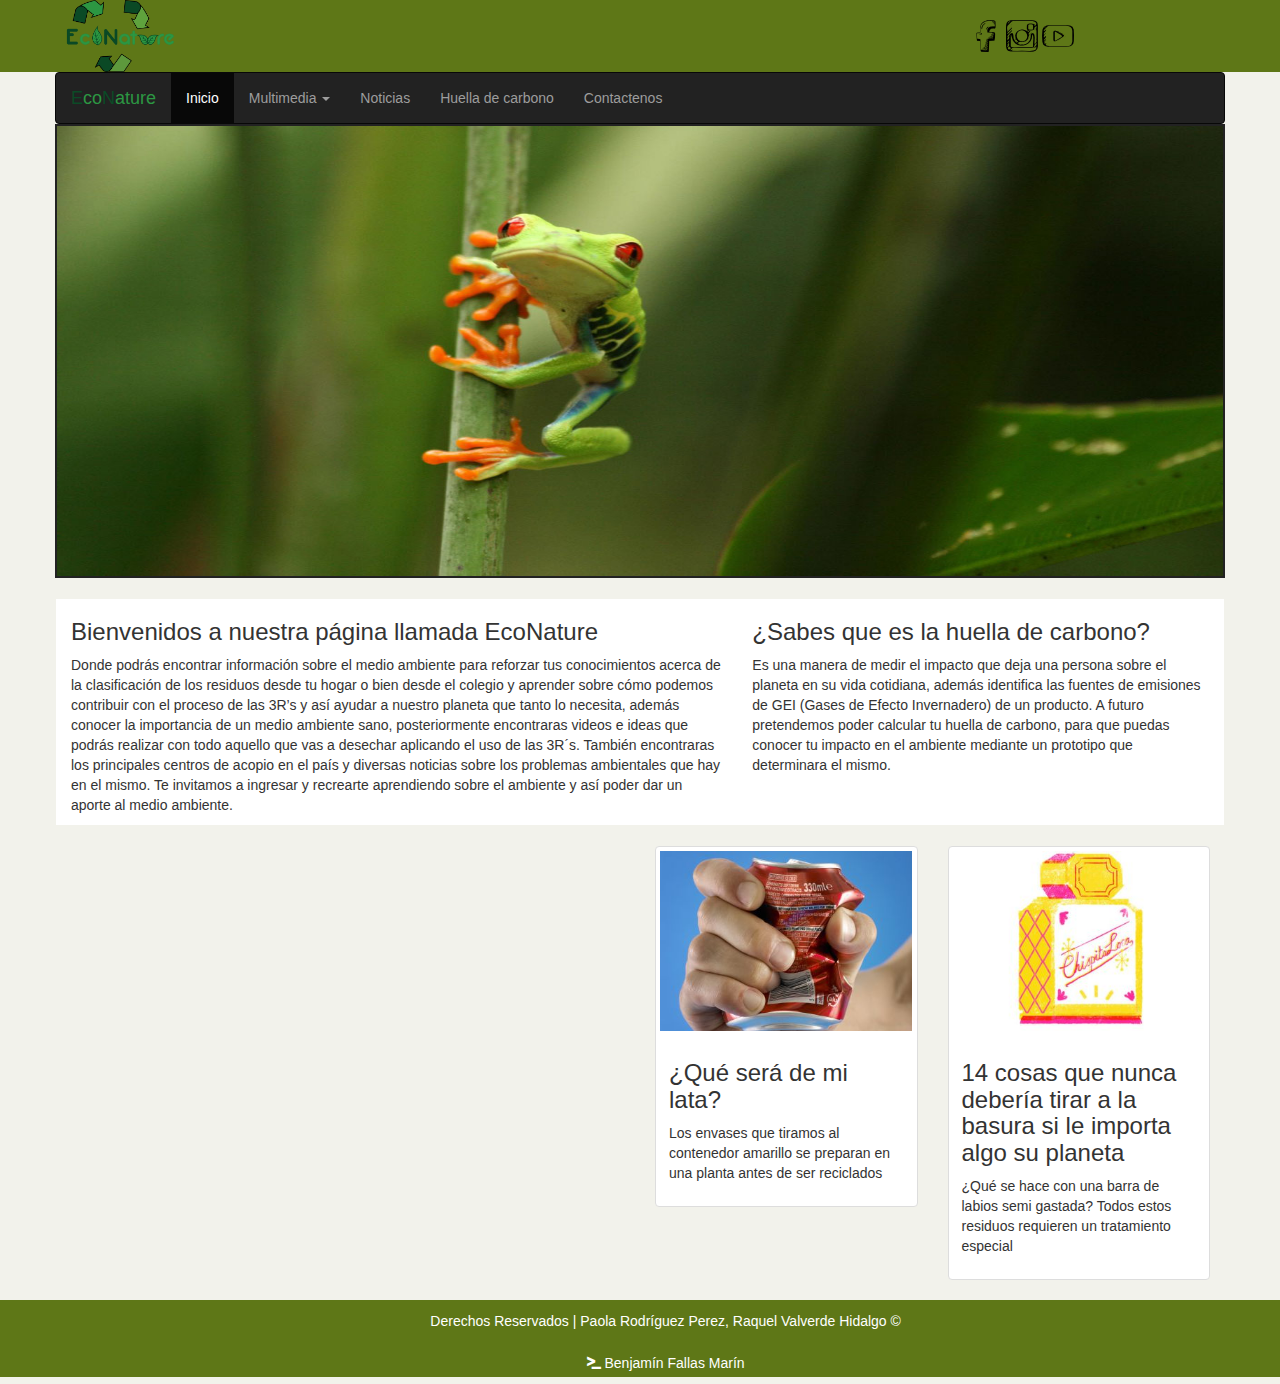
<file: index.html>
<!DOCTYPE html>
<html lang="en">
	<head>
		<meta name="viewport" content="width=device-width, initial-scale=1">
		<meta charset="utf-8"> 
		<link rel="stylesheet" type="text/css" href="css/bootstrap.min.css">
		<link rel="stylesheet" type="text/css" href="css/global.css">
		<title>EcoNature</title>
	</head>
	<body>
		
		<header class="principal">
			<div class="container-fluid">
				<img src="images/logo.png" class="responsive logo">
				<img class="redes" src="images/facebook.png">
				<img src="images/instagram.png">
				<img src="images/youtube.png">
			</div>
		</header>
		
		<!-- Inicio de barra de navegacion -->
		<div class="container barra">
			<header>
				<nav class="navbar navbar-inverse " role="navigation" >
					<div class="container-fluid">
						<div class="navbar-header">
							<button type="button" class="navbar-toggle collapsed" data-toggle="collapse" data-target="#navbar-1">
								<span class="sr-only">Menu</span>
								<span class="icon-bar"></span>
								<span class="icon-bar"></span>
								<span class="icon-bar"></span>
							</button>
							<a class="navbar-brand" href="#">
								<span class="l-1">E</span><span class="l-2">co</span><span class="l-1">N</span><span class="l-2">ature</span>
							</a>
						</div>
						<div class="collapse navbar-collapse" id="navbar-1">
							<ul class="nav navbar-nav">
								<li class="active"> <a href="#">Inicio</a> </li>
								<li class="dropdown">
									<a href="#" class="dropdow-toggle" data-toggle="dropdown">
										Multimedia <span class="caret"></span>
									</a>
									<ul class="dropdown-menu">
										<li><a href="Pages/EcoIdeas/ecoideas.html">EcoIdeas</a></li>
										<li><a href="Pages/EcoAprende/ecoaprende.html">EcoAprende</a></li>
										<li><a href="Pages/NatureAcopi/natureacopi.html">NatureAcopi</a></li>
									</ul>
								</li>
								
								<li><a href="Pages/Investigaciones/Investigaciones.html">Noticias</a></li>
								<li><a href="Pages/HuellaCarbono/HuellaCarbono.html">Huella de carbono</a></li>
								<li><a href="Pages/contact/contact.html">Contactenos</a></li>
							</ul>
							
						</div> 
					</div>
				</nav>
			</header>
		</div>
		<!--Fin de barra de navegacion -->
		<!-- Inicio de Galeria -->
		<div class="container galeria">
			<img src="images/06.jpg" class="responsive">
		</div>
		<!-- Fin de Galeria -->

		
		<!--******************************************************************************** -->
		<div class="container sec-1 sec">
			<div class="row">
				<div class="col-xs-12 col-sm-7 col-md-7 col-lg-7 ">
					<h3>Bienvenidos a nuestra página llamada EcoNature</h3>
					<p>
						Donde podrás encontrar información sobre el medio ambiente para reforzar tus
						conocimientos acerca de la clasificación de los residuos desde tu hogar o bien
						desde el colegio y aprender sobre cómo podemos contribuir con el proceso de las
						3R’s y así ayudar a nuestro planeta que tanto lo necesita, además conocer la
						importancia de un medio ambiente sano, posteriormente encontraras videos e
						ideas que podrás realizar con todo aquello que vas a desechar aplicando el uso de
						las 3R´s.
						También encontraras los principales centros de acopio en el país y diversas
						noticias sobre los problemas ambientales que hay en el mismo.
						Te invitamos a ingresar y recrearte aprendiendo sobre el ambiente y así poder dar
						un aporte al medio ambiente.
					</p>
				</div>
				<div class="col-xs-12 col-sm-5 col-md-5 col-lg-5 ">
					<h3>¿Sabes que es la huella de carbono?</h3>
					<p>
						Es una manera de medir el impacto que deja una persona sobre el planeta en su
						vida cotidiana, además identifica las fuentes de emisiones de GEI (Gases de
						Efecto Invernadero) de un producto.
						A futuro pretendemos poder calcular tu huella de carbono, para que puedas
						conocer tu impacto en el ambiente mediante un prototipo que determinara el
						mismo.
					</p>
				</div>
			</div>
		</div>
		
		<div class="container ">
			<div class="row">
				<div class="col-lg-6 col-md-6 col-sm-6 col-xs-12">
					<div class="embed-responsive embed-responsive-16by9">
    					<iframe class="embed-responsive-item" src="https://www.youtube.com/embed/5uBSQOn1Sx8"></iframe>
					</div>
				</div>
				<div class="col-lg-3 col-md-3 col-sm-6 col-xs-12">
					<div class="thumbnail">
						<img src="images/noti_lata.jpg">
						<div class="caption">
							<h3>¿Qué será de mi lata?</h3>
							<p>
								Los envases que tiramos al contenedor amarillo se preparan en una planta antes de ser reciclados
							</p>
						</div>
					</div>	
				</div>
				<div class="col-lg-3 col-md-3 col-sm-12 col-xs-12">
					<div class="thumbnail">
						<img src="images/noti_frasco.jpg">
						<div class="caption">
							<h3>14 cosas que nunca debería tirar a la basura si le importa algo su planeta</h3>
							<p>
								¿Qué se hace con una barra de labios semi gastada? Todos estos residuos requieren un tratamiento especial
							</p>
						</div>
					</div>
				</div>
			</div>
		</div>
		<footer class="principal">
			<div class="container-fluid">
				Derechos Reservados | Paola Rodríguez Perez, Raquel Valverde Hidalgo &copy
				<br>
				<span class="glyphicon glyphicon-console"></span> Benjamín Fallas Marín
			</div>
		</footer>





		<script src="js/jquery.js"></script>
		<script src="js/bootstrap.min.js"></script>
	</body>
</html>
</file>
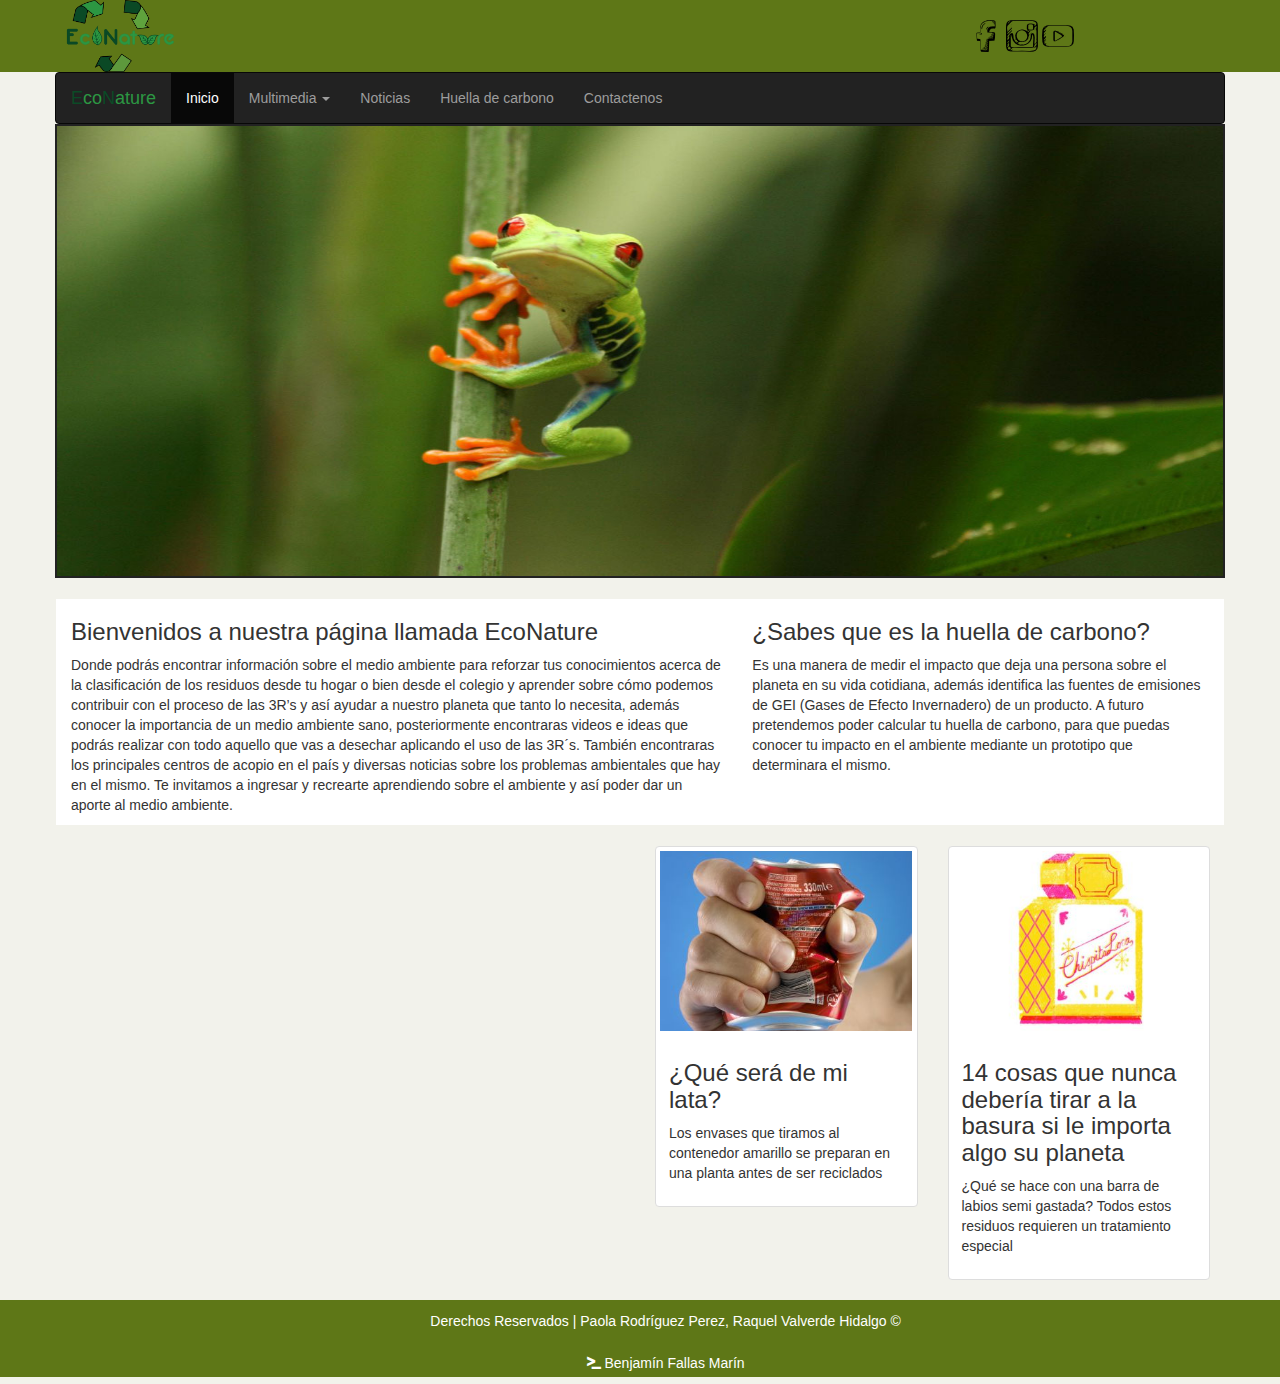
<file: Pages/Index/index.html>
<!DOCTYPE html>
<html lang="en">
	<head>
		<meta name="viewport" content="width=device-width, initial-scale=1">
		<meta charset="utf-8"> 
		<link rel="stylesheet" type="text/css" href="../../css/bootstrap.min.css">
		<link rel="stylesheet" type="text/css" href="../../css/global.css">
		<title>EcoNature</title>
	</head>
	<body>
		
		<header class="principal">
			<div class="container-fluid">
				<img src="../../images/logo.png" class="responsive logo">
				<img class="redes" src="../../images/facebook.png">
				<img src="../../images/instagram.png">
				<img src="../../images/youtube.png">
			</div>
		</header>
		
		<!-- Inicio de barra de navegacion -->
		<div class="container barra">
			<header>
				<nav class="navbar navbar-inverse " role="navigation" >
					<div class="container-fluid">
						<div class="navbar-header">
							<button type="button" class="navbar-toggle collapsed" data-toggle="collapse" data-target="#navbar-1">
								<span class="sr-only">Menu</span>
								<span class="icon-bar"></span>
								<span class="icon-bar"></span>
								<span class="icon-bar"></span>
							</button>
							<a class="navbar-brand" href="#">
								<span class="l-1">E</span><span class="l-2">co</span><span class="l-1">N</span><span class="l-2">ature</span>
							</a>
						</div>
						<div class="collapse navbar-collapse" id="navbar-1">
							<ul class="nav navbar-nav">
								<li class="active"> <a href="#">Inicio</a> </li>
								<li class="dropdown">
									<a href="#" class="dropdow-toggle" data-toggle="dropdown">
										Multimedia <span class="caret"></span>
									</a>
									<ul class="dropdown-menu">
										<li><a href="../EcoIdeas/ecoideas.html">EcoIdeas</a></li>
										<li><a href="../EcoAprende/ecoaprende.html">EcoAprende</a></li>
										<li><a href="../NatureAcopi/natureacopi.html">NatureAcopi</a></li>
									</ul>
								</li>
								
								<li><a href="../Investigaciones/Investigaciones.html">Noticias</a></li>
								<li><a href="../HuellaCarbono/HuellaCarbono.html">Huella de carbono</a></li>
								<li><a href="../contact/contact.html">Contactenos</a></li>
							</ul>
							
						</div> 
					</div>
				</nav>
			</header>
		</div>
		<!--Fin de barra de navegacion -->
		<!-- Inicio de Galeria -->
		<div class="container galeria">
			<img src="../../images/06.jpg" class="responsive">
		</div>
		<!-- Fin de Galeria -->

		
		<!--******************************************************************************** -->
		<div class="container sec-1 sec">
			<div class="row">
				<div class="col-xs-12 col-sm-7 col-md-7 col-lg-7 ">
					<h3>Bienvenidos a nuestra página llamada EcoNature</h3>
					<p>
						Donde podrás encontrar información sobre el medio ambiente para reforzar tus
						conocimientos acerca de la clasificación de los residuos desde tu hogar o bien
						desde el colegio y aprender sobre cómo podemos contribuir con el proceso de las
						3R’s y así ayudar a nuestro planeta que tanto lo necesita, además conocer la
						importancia de un medio ambiente sano, posteriormente encontraras videos e
						ideas que podrás realizar con todo aquello que vas a desechar aplicando el uso de
						las 3R´s.
						También encontraras los principales centros de acopio en el país y diversas
						noticias sobre los problemas ambientales que hay en el mismo.
						Te invitamos a ingresar y recrearte aprendiendo sobre el ambiente y así poder dar
						un aporte al medio ambiente.
					</p>
				</div>
				<div class="col-xs-12 col-sm-5 col-md-5 col-lg-5 ">
					<h3>¿Sabes que es la huella de carbono?</h3>
					<p>
						Es una manera de medir el impacto que deja una persona sobre el planeta en su
						vida cotidiana, además identifica las fuentes de emisiones de GEI (Gases de
						Efecto Invernadero) de un producto.
						A futuro pretendemos poder calcular tu huella de carbono, para que puedas
						conocer tu impacto en el ambiente mediante un prototipo que determinara el
						mismo.
					</p>
				</div>
			</div>
		</div>
		
		<div class="container ">
			<div class="row">
				<div class="col-lg-6 col-md-6 col-sm-6 col-xs-12">
					<div class="embed-responsive embed-responsive-16by9">
    					<iframe class="embed-responsive-item" src="https://www.youtube.com/embed/5uBSQOn1Sx8"></iframe>
					</div>
				</div>
				<div class="col-lg-3 col-md-3 col-sm-6 col-xs-12">
					<div class="thumbnail">
						<img src="../../images/noti_lata.jpg">
						<div class="caption">
							<h3>¿Qué será de mi lata?</h3>
							<p>
								Los envases que tiramos al contenedor amarillo se preparan en una planta antes de ser reciclados
							</p>
						</div>
					</div>	
				</div>
				<div class="col-lg-3 col-md-3 col-sm-12 col-xs-12">
					<div class="thumbnail">
						<img src="../../images/noti_frasco.jpg">
						<div class="caption">
							<h3>14 cosas que nunca debería tirar a la basura si le importa algo su planeta</h3>
							<p>
								¿Qué se hace con una barra de labios semi gastada? Todos estos residuos requieren un tratamiento especial
							</p>
						</div>
					</div>
				</div>
			</div>
		</div>
		<footer class="principal">
			<div class="container-fluid">
				Derechos Reservados | Paola Rodríguez Perez, Raquel Valverde Hidalgo &copy
				<br>
				<span class="glyphicon glyphicon-console"></span> Benjamín Fallas Marín
			</div>
		</footer>





		<script src="../../js/jquery.js"></script>
		<script src="../../js/bootstrap.min.js"></script>
	</body>
</html>
</file>
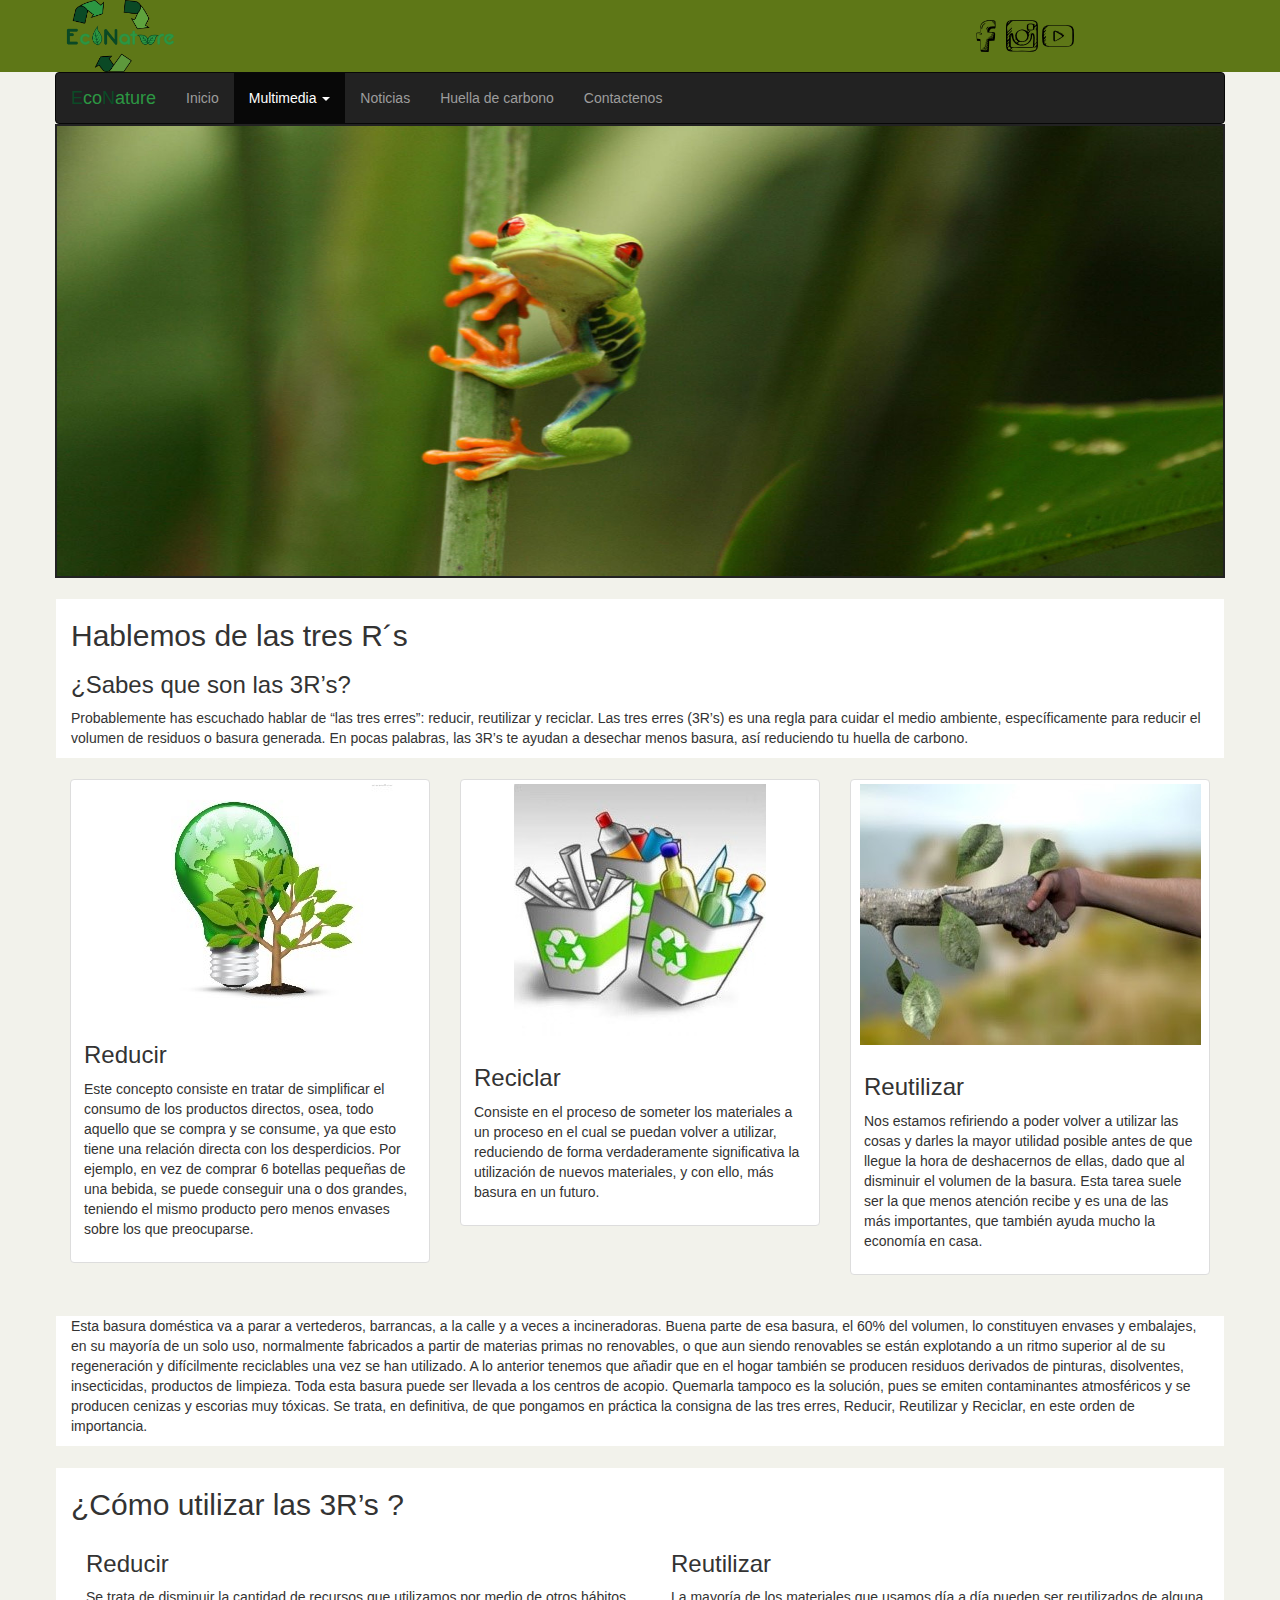
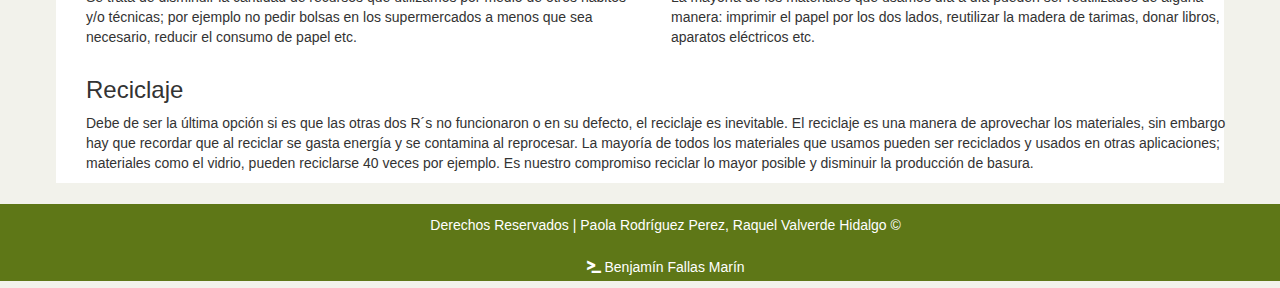
<file: Pages/EcoAprende/EcoAprende.html>
<!DOCTYPE html>
<html lang="en">
	<head>
		<meta name="viewport" content="width=device-width, initial-scale=1">
		<meta charset="utf-8"> 
		<link rel="stylesheet" type="text/css" href="../../css/bootstrap.min.css">
		<link rel="stylesheet" type="text/css" href="../../css/global.css">
		<title>EcoNature</title>
	</head>
	<body>
		
		<header class="principal">
			<div class="container-fluid">
				<img src="../../images/logo.png" class="responsive logo">
				<img class="redes" src="../../images/facebook.png">
				<img src="../../images/instagram.png">
				<img src="../../images/youtube.png">
			</div>
		</header>
		
		<!-- Inicio de barra de navegacion -->
		<div class="container barra">
			<header>
				<nav class="navbar navbar-inverse " role="navigation" >
					<div class="container-fluid">
						<div class="navbar-header">
							<button type="button" class="navbar-toggle collapsed" data-toggle="collapse" data-target="#navbar-1">
								<span class="sr-only">Menu</span>
								<span class="icon-bar"></span>
								<span class="icon-bar"></span>
								<span class="icon-bar"></span>
							</button>
							<a class="navbar-brand" href="#">
								<span class="l-1">E</span><span class="l-2">co</span><span class="l-1">N</span><span class="l-2">ature</span>
							</a>
								
						</div>
						<div class="collapse navbar-collapse" id="navbar-1">
							<ul class="nav navbar-nav">
								<li > <a href="../../index.html">Inicio</a> </li>
								<li class="dropdown active" >
									<a href="#" class="dropdow-toggle" data-toggle="dropdown">
										Multimedia <span class="caret"></span>
									</a>
									<ul class="dropdown-menu">
										<li><a href="../EcoIdeas/ecoideas.html">EcoIdeas</a></li>
										<li class="active"><a href="../EcoAprende/ecoaprende.html">EcoAprende</a></li>
										<li><a href="../NatureAcopi/natureacopi.html">NatureAcopi</a></li>
									</ul>
								</li>
								
								<li><a href="../Investigaciones/Investigaciones.html">Noticias</a></li>
								<li><a href="../HuellaCarbono/HuellaCarbono.html">Huella de carbono</a></li>
								<li><a href="../contact/contact.html">Contactenos</a></li>
							</ul>
							
						</div> 
					</div>
				</nav>
			</header>
		</div>
		<!--Fin de barra de navegacion -->
		<!-- Inicio de Galeria -->
		<div class="container galeria">
			<img src="../../images/06.jpg" class="responsive">
		</div>
		<!-- Fin de Galeria -->

		
		<!--******************************************************************************** -->
		<div class="container sec sec-1 ">

			<div class="row">
				<div class="col-xs-12 col-sm-12 col-md-12 col-lg-12 ">
					<h2>Hablemos de las tres R´s</h2>
					<h3>¿Sabes que son las 3R’s?</h3>
					<p>
						Probablemente has escuchado hablar de “las tres erres”: reducir, reutilizar y reciclar.
						Las tres erres (3R’s) es una regla para cuidar el medio ambiente, específicamente para
						reducir el volumen de residuos o basura generada. En pocas palabras, las 3R’s te ayudan
						a desechar menos basura, así reduciendo tu huella de carbono.
					</p>
				</div>
			</div>
		</div>
				<div class="container  sec-1" >
					<div class="row">
						<div class="col-sm-6 col-md-4">
							<div class="thumbnail">
								<img src="../../images/r2.jpg">
								<div class="caption">
									<h3>Reducir</h3>
									<p>Este concepto consiste en tratar de simplificar el consumo de los productos directos, osea, todo aquello que se compra y se consume, ya que esto tiene una relación directa con
										los desperdicios. Por ejemplo, en vez de comprar 6 botellas pequeñas de una bebida, se
										puede conseguir una o dos grandes, teniendo el mismo producto pero menos envases
										sobre los que preocuparse.</p>
								</div>
							</div>
						</div>
						<div class="col-sm-6 col-md-4">
							<div class="thumbnail">
								<img src="../../images/r3.jpg">
								<div class="caption">
									<h3>Reciclar</h3>
									<p>
										Consiste en el proceso de someter los materiales a un proceso en el cual se puedan
						volver a utilizar, reduciendo de forma verdaderamente significativa la utilización de nuevos
						materiales, y con ello, más basura en un futuro.
									</p>
								</div>
							</div>
						</div>
						<div class="col-sm-6 col-md-4">
							<div class="thumbnail">
								<img src="../../images/r1.jpg">
								<div class="caption">
									<h3>Reutilizar</h3>
									<p>Nos estamos refiriendo a poder volver a utilizar las cosas y darles la mayor utilidad posible
						antes de que llegue la hora de deshacernos de ellas, dado que al disminuir el volumen de
						la basura. Esta tarea suele ser la que menos atención recibe y es una de las más
						importantes, que también ayuda mucho la economía en casa.</p>
								</div>
							</div>
						</div>
							
					</div>
				</div>
			
		<div class="container sec-1 sec">
			<div class="row ">
				<div class="col-xs-12 col-sm-12 col-md-12 col-lg-12 ">
					<p>
						Esta basura doméstica va a parar a vertederos, barrancas, a la calle y a veces a			
						incineradoras. Buena parte de esa basura, el 60% del volumen, lo constituyen envases y
						embalajes, en su mayoría de un solo uso, normalmente fabricados a partir de materias
						primas no renovables, o que aun siendo renovables se están explotando a un ritmo
						superior al de su regeneración y difícilmente reciclables una vez se han utilizado.
						A lo anterior tenemos que añadir que en el hogar también se producen residuos derivados
						de pinturas, disolventes, insecticidas, productos de limpieza. Toda esta basura puede ser
						llevada a los centros de acopio. Quemarla tampoco es la solución, pues se emiten
						contaminantes atmosféricos y se producen cenizas y escorias muy tóxicas. Se trata, en
						definitiva, de que pongamos en práctica la consigna de las tres erres, Reducir, Reutilizar y
						Reciclar, en este orden de importancia.
					</p>
				</div>
			</div>
		</div>
		<div class="wrapper sec container sec-1">
			<div class="container">
				<div class="row">
					<h2>¿Cómo utilizar las 3R’s ?</h2>
					<div class="col-xs-12 col-sm-6 col-md-6 col-lg-6">
						<h3>Reducir</h3>
						<p>
							Se trata de disminuir la cantidad de recursos que utilizamos por medio de otros hábitos
							y/o técnicas; por ejemplo no pedir bolsas en los supermercados a menos que sea
							necesario, reducir el consumo de papel etc.
						</p>
					</div>
					<div class="col-xs-12 col-sm-6 col-md-6 col-lg-6">
						<h3>Reutilizar</h3>
						<p>
							La mayoría de los materiales que usamos día a día pueden ser reutilizados de alguna
							manera: imprimir el papel por los dos lados, reutilizar la madera de tarimas, donar libros,
							aparatos eléctricos etc.
						</p>
					</div>
				</div>
			</div>
			<div class="container">
				<div class="row">
					<div class="col-xs-12 col-sm-12 col-md-12 col-lg-12">
						<h3>Reciclaje</h3>
						<p>
							Debe de ser la última opción si es que las otras dos R´s no funcionaron o en su defecto, el
							reciclaje es inevitable. El reciclaje es una manera de aprovechar los materiales, sin
							embargo hay que recordar que al reciclar se gasta energía y se contamina al reprocesar.
							La mayoría de todos los materiales que usamos pueden ser reciclados y usados en otras
							aplicaciones; materiales como el vidrio, pueden reciclarse 40 veces por ejemplo. Es
							nuestro compromiso reciclar lo mayor posible y disminuir la producción de basura.
						</p>
					</div>
				</div>
			</div>
		</div>
		<!--******************************************************************************** -->
		<footer class="principal">
			<div class="container-fluid">
				Derechos Reservados | Paola Rodríguez Perez, Raquel Valverde Hidalgo &copy
				<br>
				<span class="glyphicon glyphicon-console"></span> Benjamín Fallas Marín
			</div>
		</footer>





		<script src="../../js/jquery.js"></script>
		<script src="../../js/bootstrap.min.js"></script>
	</body>
</html>
</file>
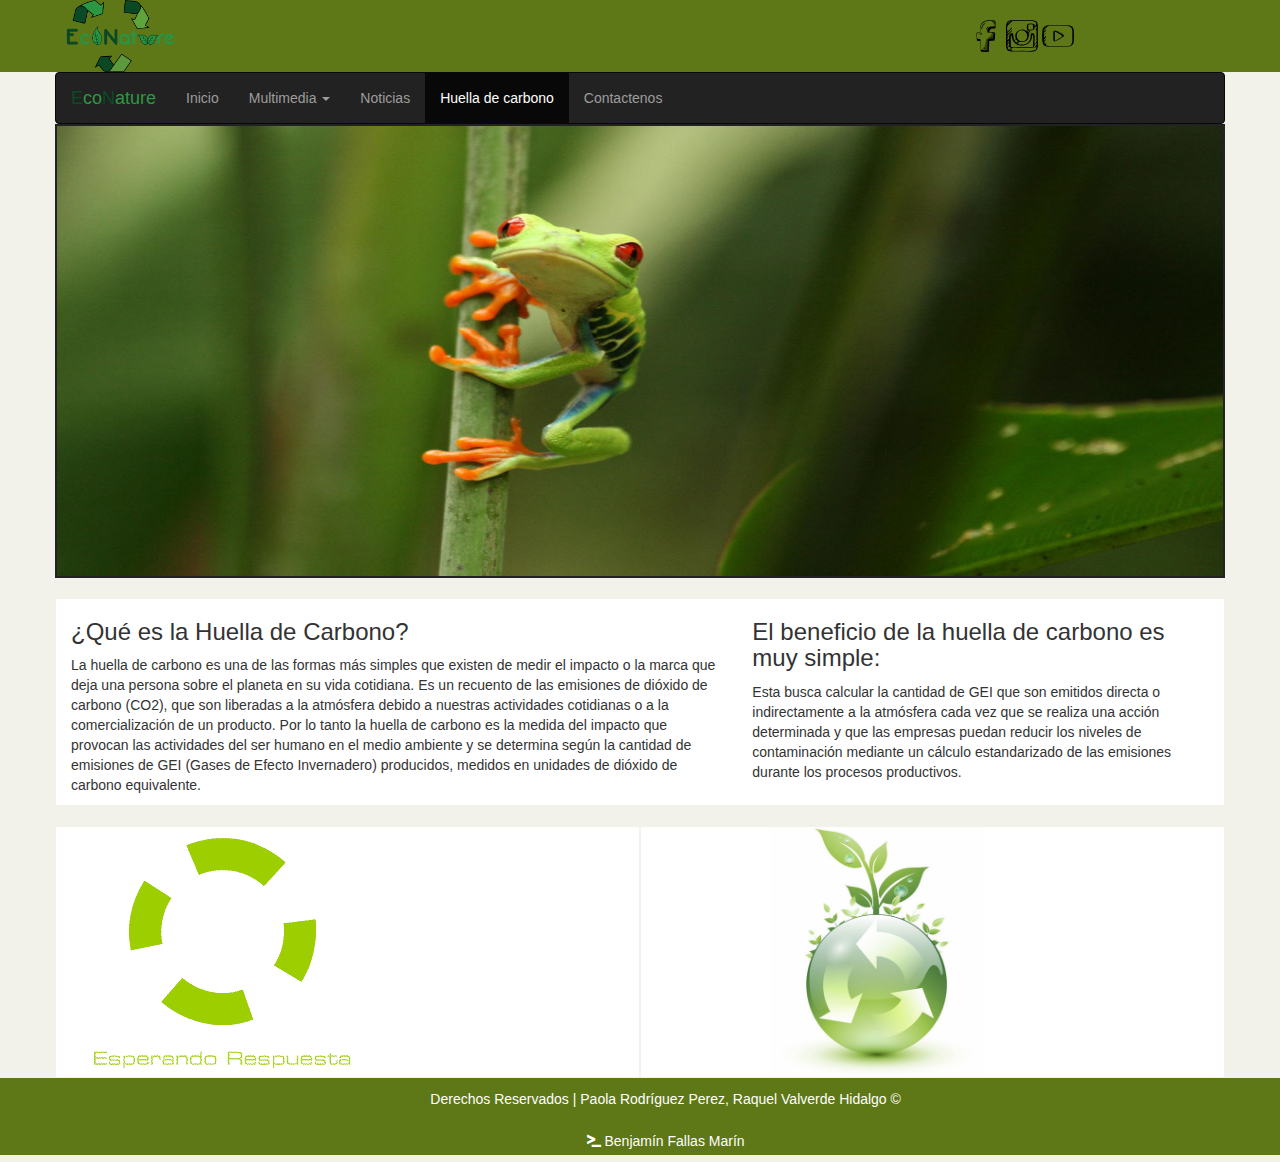
<file: Pages/HuellaCarbono/HuellaCarbono.html>
<!DOCTYPE html>

<html lang="en">

	<head>

		<meta name="viewport" content="width=device-width, initial-scale=1">

		<meta charset="utf-8"> 

		<link rel="stylesheet" type="text/css" href="../../css/bootstrap.min.css">

		<link rel="stylesheet" type="text/css" href="../../css/global.css">

		<link rel="stylesheet" type="text/css" href="css/style.css">

		<title>EcoNature</title>

	</head>

	<body>

		

		<header class="principal">

			<div class="container-fluid">

				<img src="../../images/logo.png" class="responsive logo">

				<img class="redes" src="../../images/facebook.png">

				<img src="../../images/instagram.png">

				<img src="../../images/youtube.png">

			</div>

		</header>

		

		<!-- Inicio de barra de navegacion -->

		<div class="container barra">

			<header>

				<nav class="navbar navbar-inverse " role="navigation" >

					<div class="container-fluid">

						<div class="navbar-header">

							<button type="button" class="navbar-toggle collapsed" data-toggle="collapse" data-target="#navbar-1">

								<span class="sr-only">Menu</span>

								<span class="icon-bar"></span>

								<span class="icon-bar"></span>

								<span class="icon-bar"></span>

							</button>

								<a class="navbar-brand" href="#">
								<span class="l-1">E</span><span class="l-2">co</span><span class="l-1">N</span><span class="l-2">ature</span>
							</a>

						</div>

						<div class="collapse navbar-collapse" id="navbar-1">

							<ul class="nav navbar-nav">

								<li > <a href="../../index.html">Inicio</a> </li>

								<li class="dropdown">

									<a href="#" class="dropdow-toggle" data-toggle="dropdown">

										Multimedia <span class="caret"></span>

									</a>

									<ul class="dropdown-menu">

										<li><a href="../EcoIdeas/ecoideas.html">EcoIdeas</a></li>

										<li><a href="../EcoAprende/ecoaprende.html">EcoAprende</a></li>

										<li><a href="../NatureAcopi/natureacopi.html">NatureAcopi</a></li>

									</ul>

								</li>

								

								<li><a href="../Investigaciones/Investigaciones.html">Noticias</a></li>

								<li class="active"><a href="#">Huella de carbono</a></li>

								<li><a href="../contact/contact.html">Contactenos</a></li>

							</ul>

							

						</div> 

					</div>

				</nav>

			</header>

		</div>

		<!--Fin de barra de navegacion -->

		<!-- Inicio de Galeria -->

		

		<div class="container galeria">

			<img src="../../images/06.jpg" class="responsive">

		</div>

		<!-- Fin de Galeria -->

		<div class="container sec-1 sec">

			<div class="row">

				<div class="col-xs-12 col-sm-7 col-md-7 col-lg-7 ">

					<h3>¿Qué es la Huella de Carbono?</h3>

					<p>

						La huella de carbono es una de las formas más simples que existen de medir el impacto o
						la marca que deja una persona sobre el planeta en su vida cotidiana. Es un recuento de
						las emisiones de dióxido de carbono (CO2), que son liberadas a la atmósfera debido a
						nuestras actividades cotidianas o a la comercialización de un producto. Por lo tanto la
						huella de carbono es la medida del impacto que provocan las actividades del ser humano
						en el medio ambiente y se determina según la cantidad de emisiones de GEI (Gases de
						Efecto Invernadero) producidos, medidos en unidades de dióxido de carbono equivalente.

					</p>

				</div>

				<div class="col-xs-12 col-sm-5 col-md-5 col-lg-5 ">

					<h3>El beneficio de la huella de carbono es muy simple:</h3>

					<p>

						Esta busca calcular la cantidad de GEI que son emitidos directa o indirectamente a la
						atmósfera cada vez que se realiza una acción determinada y que las empresas puedan
						reducir los niveles de contaminación mediante un cálculo estandarizado de las emisiones
						durante los procesos productivos.
					</p>

				</div>

			</div>

		</div>

		<div class="container">

			<div class="row">

				<div class="col-xs-12 col-sm-6 col-md-6 col-lg-6 sec">

					<img src="../../images/cargando.gif" class="gif-1">

				</div>

				<div class="col-xs-12 col-sm-6 col-md-6 col-lg-6 sec ima">

					<img src="../../images/Reciclar.jpg" class="img-responsive ">

				</div>

			</div>

		</div>

		<!--******************************************************************************** -->

		

			</div>

		</div>

		<footer class="principal">
			<div class="container-fluid">
				Derechos Reservados | Paola Rodríguez Perez, Raquel Valverde Hidalgo &copy
				<br>
				<span class="glyphicon glyphicon-console"></span> Benjamín Fallas Marín
			</div>
		</footer>










		<script src="../../js/jquery.js"></script>

		<script src="../../js/bootstrap.min.js"></script>

	</body>

</html>
</file>
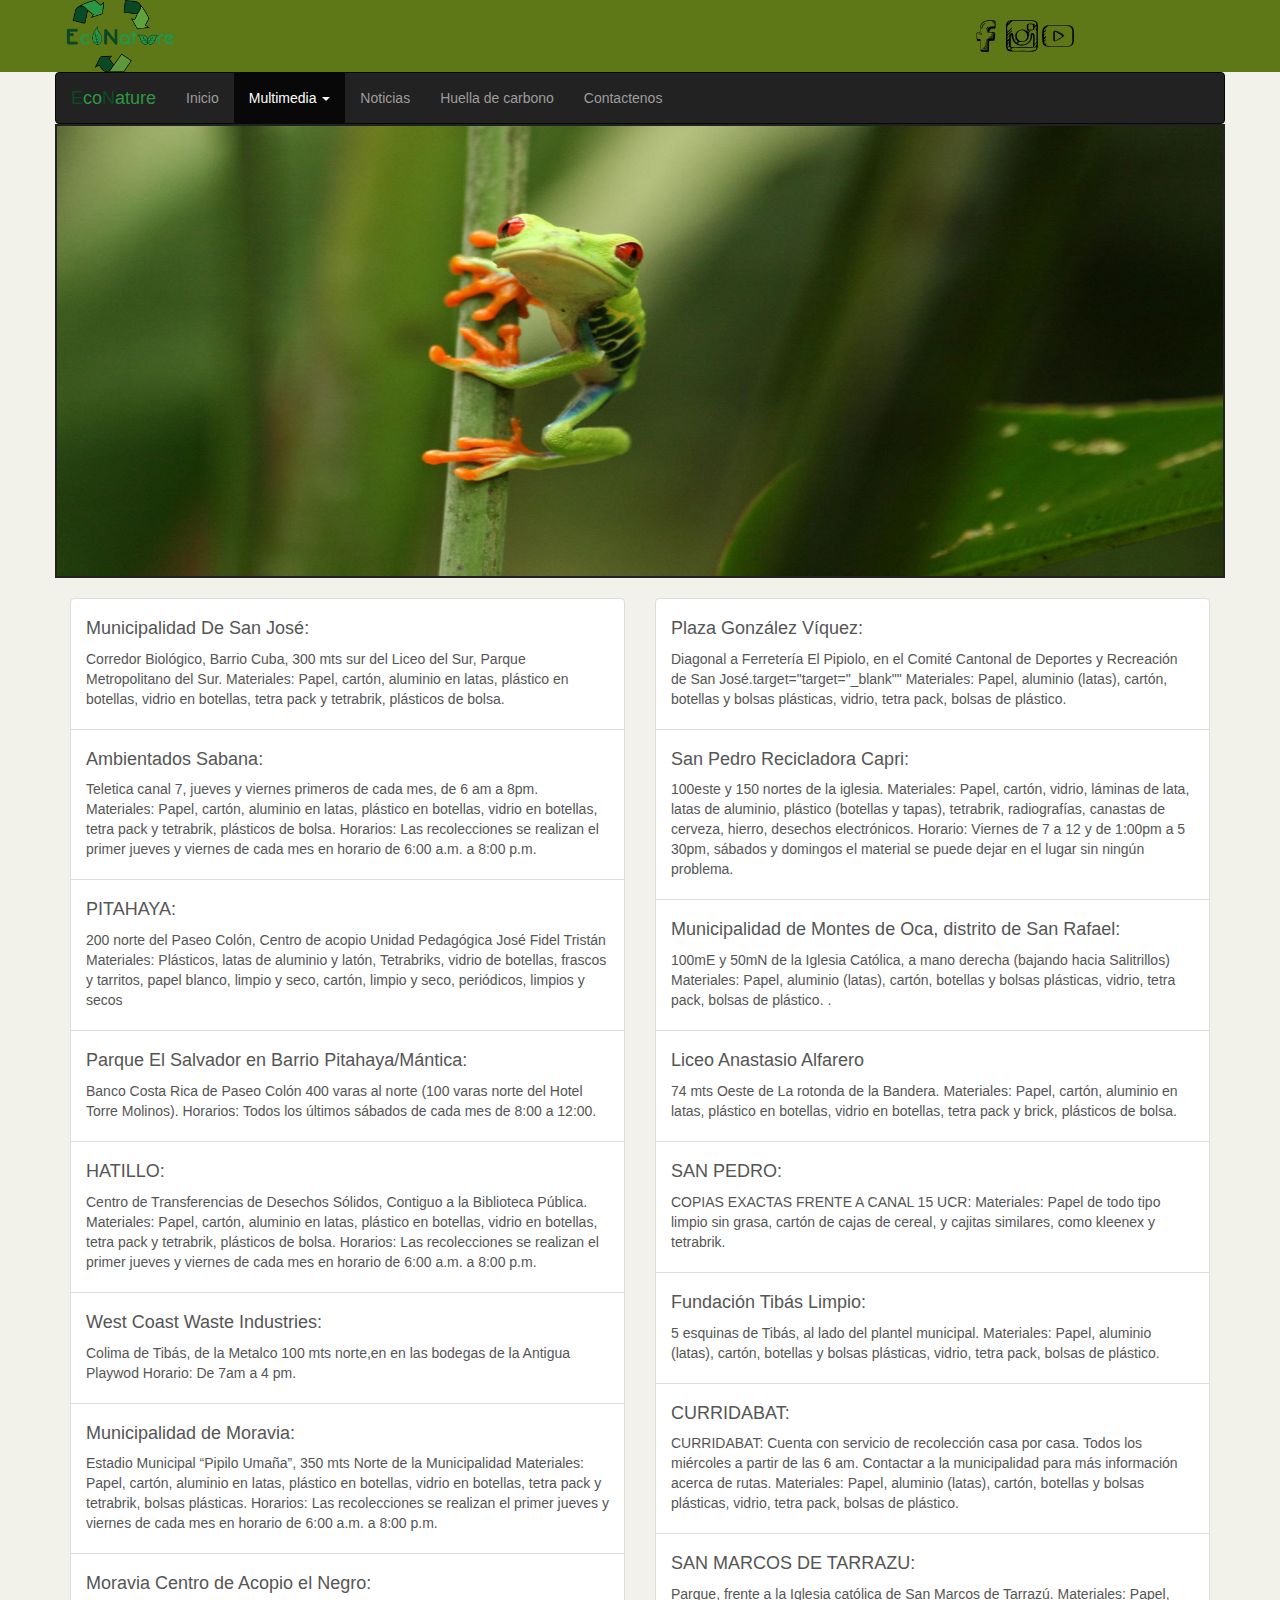
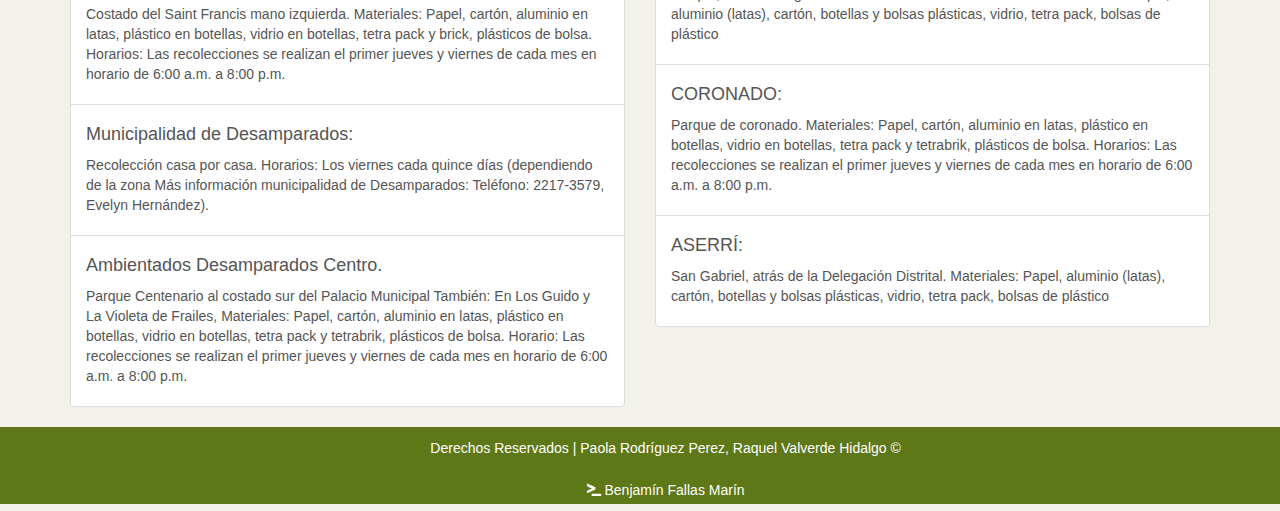
<file: Pages/NatureAcopi/NatureAcopi.html>
<!DOCTYPE html>
<html lang="en">
	<head>
		<meta name="viewport" content="width=device-width, initial-scale=1">
		<meta charset="utf-8"> 
		<link rel="stylesheet" type="text/css" href="../../css/bootstrap.min.css">
		<link rel="stylesheet" type="text/css" href="../../css/global.css">
		<title>EcoNature</title>
	</head>
	<body>
		
		<header class="principal">
			<div class="container-fluid">
				<img src="../../images/logo.png" class="responsive logo">
				<img class="redes" src="../../images/facebook.png">
				<img src="../../images/instagram.png">
				<img src="../../images/youtube.png">
			</div>
		</header>
		
		<!-- Inicio de barra de navegacion -->
		<div class="container barra">
			<header>
				<nav class="navbar navbar-inverse " role="navigation" >
					<div class="container-fluid">
						<div class="navbar-header">
							<button type="button" class="navbar-toggle collapsed" data-toggle="collapse" data-target="#navbar-1">
								<span class="sr-only">Menu</span>
								<span class="icon-bar"></span>
								<span class="icon-bar"></span>
								<span class="icon-bar"></span>
							</button>
							<a class="navbar-brand" href="#">
								<span class="l-1">E</span><span class="l-2">co</span><span class="l-1">N</span><span class="l-2">ature</span>
							</a>
								
								
						</div>
						<div class="collapse navbar-collapse" id="navbar-1">
							<ul class="nav navbar-nav">
								<li > <a href="../../index.html">Inicio</a> </li>
								<li class="dropdownb active">
									<a href="#" class="dropdow-toggle" data-toggle="dropdown">
										Multimedia <span class="caret"></span>
									</a>
									<ul class="dropdown-menu">
										<li><a href="../EcoIdeas/ecoideas.html">EcoIdeas</a></li>
										<li><a href="../EcoAprende/ecoaprende.html">EcoAprende</a></li>
										<li class="active"><a href="../NatureAcopi/natureacopi.html">NatureAcopi</a></li>
									</ul>
								</li>
								
								<li><a href="../Investigaciones/Investigaciones.html">Noticias</a></li>
								<li><a href="../HuellaCarbono/HuellaCarbono.html">Huella de carbono</a></li>
								<li><a href="..contact/contact.html">Contactenos</a></li>
							</ul>
							
						</div> 
					</div>
				</nav>
			</header>
		</div>
		<!--Fin de barra de navegacion -->
		<!-- Inicio de Galeria -->
		<div class="container galeria">
			<img src="../../images/06.jpg" class="responsive">
		</div>
		<!-- Fin de Galeria -->
			<div class="container">
				<div class="row">
					<div class="col-lg-6 col-md-6 col-sm-6 col-xs-12">
						<div class="list-group">
							<a href="https://www.google.es/maps/place/Cuba,+San+Jos%C3%A9,+Costa+Rica/@9.9232619,-84.091925,17z/data=!3m1!4b1!4m5!3m4!1s0x8fa0e345ef4b3727:0x6af373c4610c521c!8m2!3d9.9245813!4d-84.0900645" class="list-group-item" target="target"="_blank">
								<h4>Municipalidad De San José:</h4>
								<p>
									Corredor Biológico, Barrio Cuba, 300 mts sur del Liceo del Sur, Parque Metropolitano del Sur.
									Materiales:
									Papel, cartón, aluminio en latas, plástico en botellas, vidrio en botellas, tetra pack y tetrabrik, plásticos
									de bolsa.
								</p>
							</a>
							<a href="https://www.google.es/maps/place/Televisora+de+Costa+Rica+(Teletica)/@9.9366774,-84.112081,17z/data=!3m1!4b1!4m5!3m4!1s0x8fa0fb58ac3f5acb:0xcfbcd82f2b81b43c!8m2!3d9.9366721!4d-84.1098923" class="list-group-item" target="target"="_blank">
								<h4>Ambientados Sabana:</h4>
								<p>
									Teletica canal 7, jueves y viernes primeros de cada mes, de 6 am a 8pm.
									Materiales:
									Papel, cartón, aluminio en latas, plástico en botellas, vidrio en botellas, tetra pack y tetrabrik, plásticos
									de bolsa.
									Horarios:
									Las recolecciones se realizan el primer jueves y viernes de cada mes en horario de 6:00 a.m. a 8:00 p.m.
								</p>
							</a>
							<a href="https://www.google.es/maps/place/Unidad+Pedag%C3%B3gica+Jos%C3%A9+Fidel+Trist%C3%A1n/@9.9379589,-84.0964615,17z/data=!3m1!4b1!4m5!3m4!1s0x8fa0e356389b7d13:0x5c44083922f2a5a3!8m2!3d9.9379536!4d-84.0942728" class="list-group-item" target="target"="_blank">
								<h4>PITAHAYA:</h4>
								<p>
									200 norte del Paseo Colón, Centro de acopio Unidad Pedagógica José Fidel Tristán
									Materiales:
									Plásticos, latas de aluminio y latón, Tetrabriks, vidrio de botellas, frascos y tarritos, papel blanco, limpio
									y seco, cartón, limpio y seco, periódicos, limpios y secos
								</p>
							</a>
							<a href="https://www.google.es/maps/search/banco+cerca+de+Paseo+Col%C3%B3n,+San+Jos%C3%A9,+Costa+Rica/@9.9190005,-84.1132066,15z/data=!3m1!4b1" class="list-group-item" target="target" "_blank">
								<h4>Parque El Salvador en Barrio Pitahaya/Mántica:</h4>
								<p>
									Banco Costa Rica de Paseo Colón 400 varas al norte (100 varas norte del Hotel Torre Molinos). 
									Horarios:
									Todos los últimos sábados de cada mes de 8:00 a 12:00.
								</p>
							</a>
							<a href="https://www.google.es/maps/place/Biblioteca+P%C3%BAblica+de+Hatillo/@9.9189742,-84.1066405,17z/data=!3m1!4b1!4m5!3m4!1s0x8fa0fcb5a487e315:0x7dc87a49e8dec9f6!8m2!3d9.9189689!4d-84.1044518" class="list-group-item" target="target"="blank">
								<h4>HATILLO:</h4>
								<p>
									Centro de Transferencias de Desechos Sólidos, Contiguo a la Biblioteca Pública.
									Materiales: Papel, cartón, aluminio en latas, plástico en botellas, vidrio en botellas, tetra pack y
									tetrabrik, plásticos de bolsa.
									Horarios:
									Las recolecciones se realizan el primer jueves y viernes de cada mes en horario de 6:00 a.m. a 8:00 p.m.
								</p>
							</a>
							<a href="https://www.google.es/maps/search/antigua+playwod/@9.9656365,-84.0829376,13z/data=!3m1!4b1" class="list-group-item" target="target"="_blank">
								<h4>West Coast Waste Industries:</h4>
								<p>
									Colima de Tibás, de la Metalco 100 mts norte,en en las bodegas de la Antigua Playwod
									Horario: De 7am a 4 pm.
								</p>
							</a>
							<a href="https://www.google.es/maps/place/Pipilo+Uma%C3%B1a/@9.9655485,-84.0501067,17z/data=!3m1!4b1!4m5!3m4!1s0x8fa0e4434fd992a5:0xba8d575ff4b1d295!8m2!3d9.9655432!4d-84.047918" class="list-group-item" target="target"="_blank">
								<h4>Municipalidad de Moravia:</h4>
								<p>
									Estadio Municipal “Pipilo Umaña”, 350 mts Norte de la Municipalidad
									Materiales: Papel, cartón, aluminio en latas, plástico en botellas, vidrio en botellas, tetra pack y
									tetrabrik, bolsas plásticas.
									Horarios:
									Las recolecciones se realizan el primer jueves y viernes de cada mes en horario de 6:00 a.m. a 8:00 p.m.
								</p>
							</a>
							<a href="https://www.google.es/maps/place/Colegio+Saint+Francis/@9.9604484,-84.0556032,17z/data=!3m1!4b1!4m5!3m4!1s0x8fa0e467527b7a05:0x6c53c958398bba72!8m2!3d9.9604431!4d-84.0534145" class="list-group-item">
								<h4>Moravia Centro de Acopio el Negro:</h4>
								<p>
									Costado del Saint Francis mano izquierda.
									Materiales:
									Papel, cartón, aluminio en latas, plástico en botellas, vidrio en botellas, tetra pack y brick, plásticos de
									bolsa.
									Horarios:
									Las recolecciones se realizan el primer jueves y viernes de cada mes en horario de 6:00 a.m. a 8:00 p.m.
								</p>
							</a>
							<a href="https://www.google.es/maps/place/Municipalidad+de+Desamparados/@9.8986898,-84.0675277,17z/data=!3m1!4b1!4m5!3m4!1s0x8fa0e303ec8ef481:0x756f7125ecd9a35!8m2!3d9.8986845!4d-84.065339" class="list-group-item" target="target"="blank">
								<h4>Municipalidad de Desamparados:</h4>
								<p>Recolección casa por casa.
									Horarios:
									Los viernes cada quince días (dependiendo de la zona Más información municipalidad de
									Desamparados: Teléfono: 2217-3579, Evelyn Hernández).</p>
							</a>
							<a href="https://www.google.es/maps/place/Municipalidad+de+Desamparados/@9.8986898,-84.0675277,17z/data=!3m1!4b1!4m5!3m4!1s0x8fa0e303ec8ef481:0x756f7125ecd9a35!8m2!3d9.8986845!4d-84.065339" class="list-group-item" target="target"="_blank">
								<h4>Ambientados Desamparados Centro.</h4>
								<p>
									Parque Centenario al costado sur del Palacio Municipal
									También: En Los Guido y La Violeta de Frailes, 
									Materiales:
									Papel, cartón, aluminio en latas, plástico en botellas, vidrio en botellas, tetra pack y tetrabrik, plásticos
									de bolsa.
									Horario:
									Las recolecciones se realizan el primer jueves y viernes de cada mes en horario de 6:00 a.m. a 8:00 p.m.
								</p>
							</a>
						</div>
					</div>
					<div class="col-lg-6 col-md-6 col-sm-6 col-xs-12">
						<div class="list-group">
								<a href="https://www.google.es/maps/place/Plaza+Gonzalez+Viquez/@9.9246496,-84.0760771,17z/data=!3m1!4b1!4m5!3m4!1s0x8fa0e36ed9f837eb:0x72a11f1a08641c54!8m2!3d9.9246443!4d-84.0738884" class="list-group-item" target="target"="_blank">
								<h4>Plaza González Víquez:</h4>
								<p>Diagonal a Ferretería El Pipiolo, en el Comité Cantonal de Deportes y Recreación de San José.target="target="_blank""
								Materiales:
								Papel, aluminio (latas), cartón, botellas y bolsas plásticas, vidrio, tetra pack, bolsas de plástico.</p>
							</a>
							<a href="https://www.google.es/maps/place/Recicladora+Capri/@9.9372225,-84.0492243,17z/data=!3m1!4b1!4m5!3m4!1s0x8fa0e3883e4c801f:0x29aa143a90e85f47!8m2!3d9.9372172!4d-84.0470356" class="list-group-item" target="target"="_blank">
								<h4>San Pedro Recicladora Capri:</h4>
								<p>
									100este y 150 nortes de la iglesia.
									Materiales:
									Papel, cartón, vidrio, láminas de lata, latas de aluminio, plástico (botellas y tapas), tetrabrik,
									radiografías, canastas de cerveza, hierro, desechos electrónicos.
									Horario:
									Viernes de 7 a 12 y de 1:00pm a 5 30pm, sábados y domingos el material se puede dejar en el lugar sin
									ningún problema.
								</p>
							</a>
							<a href="https://www.google.es/maps/place/Municipalidad+de+Montes+de+Oca/@9.9330736,-84.0547549,17z/data=!3m1!4b1!4m5!3m4!1s0x8fa0e386a1244e4d:0x3c94554407b7915e!8m2!3d9.9330683!4d-84.0525662" class="list-group-item" target="target"="_blank">
								<h4>Municipalidad de Montes de Oca, distrito de San Rafael:</h4>
								<p>
									100mE y 50mN de la Iglesia Católica, a mano derecha (bajando hacia Salitrillos)
									Materiales:
									Papel, aluminio (latas), cartón, botellas y bolsas plásticas, vidrio, tetra pack, bolsas de plástico. .
								</p>
							</a>
							<a href="https://www.google.es/maps/place/Liceo+Anastasio+Alfaro/@9.9401736,-84.0594013,17z/data=!3m1!4b1!4m5!3m4!1s0x8fa0e47fa2cb57f7:0x7d6ba6d1ea9ae178!8m2!3d9.9401683!4d-84.0572126" class="list-group-item" target="target"="_blank">
								<h4>Liceo Anastasio Alfarero</h4>
								<p>
									74 mts Oeste de La rotonda de la Bandera.
									Materiales:
									Papel, cartón, aluminio en latas, plástico en botellas, vidrio en botellas, tetra pack y brick, plásticos de
									bolsa.
								</p>
							</a>
							<a href="https://www.google.es/maps/place/Canal+15+UCR/@9.9345003,-84.0543853,17z/data=!3m1!4b1!4m5!3m4!1s0x8fa0e386eb748de3:0x307ce4fdf1403347!8m2!3d9.934495!4d-84.0521966" class="list-group-item" target="target"="_blank">
								<h4>SAN PEDRO:</h4>
								<p>
									COPIAS EXACTAS FRENTE A CANAL 15 UCR:
									Materiales:
									Papel de todo tipo limpio sin grasa, cartón de cajas de cereal, y cajitas similares, como kleenex y
									tetrabrik.
								</p>
							</a>
							<a href="https://www.google.es/maps/place/Municipalidad+de+Tib%C3%A1s/@9.9624143,-84.0806608,17z/data=!3m1!4b1!4m5!3m4!1s0x8fa0e4eac24c53b1:0xeb9e365116bfa367!8m2!3d9.962409!4d-84.0784721" class="list-group-item" target="target"="_blank">
								<h4>Fundación Tibás Limpio:</h4>
								<p>
									5 esquinas de Tibás, al lado del plantel municipal.
									Materiales:
									Papel, aluminio (latas), cartón, botellas y bolsas plásticas, vidrio, tetra pack, bolsas de plástico.
								</p>
							</a>
							<a href="https://www.google.es/maps/place/Curridabat,+Costa+Rica/@9.9139152,-84.0465963,14z/data=!3m1!4b1!4m5!3m4!1s0x8fa0e3bf9923854d:0x24b13fc6b916a2d5!8m2!3d9.9103585!4d-84.0326033" class="list-group-item" target="target"="_blank">
								<h4>CURRIDABAT:</h4>
								<p>
									CURRIDABAT:
									Cuenta con servicio de recolección casa por casa. Todos los miércoles a partir de las 6 am. Contactar a
									la municipalidad para más información acerca de rutas.
									Materiales:
									Papel, aluminio (latas), cartón, botellas y bolsas plásticas, vidrio, tetra pack, bolsas de plástico.
								</p>
							</a>
							<a href="https://www.google.es/maps/place/Iglesia+Cat%C3%B3lica+San+Pedro,+San+Marcos+10501,+Costa+Rica/@9.6683191,-83.9989301,17z/data=!3m1!4b1!4m5!3m4!1s0x8fa1175fcb02b0dd:0x57d473775899fa1a!8m2!3d9.668311!4d-83.9967037" class="list-group-item" target="target"="_blank">
								<h4>SAN MARCOS DE TARRAZU:</h4>
								<p>
									Parque, frente a la Iglesia católica de San Marcos de Tarrazú.
									Materiales:
									Papel, aluminio (latas), cartón, botellas y bolsas plásticas, vidrio, tetra pack, bolsas de plástico
								</p>
							</a>
							<a href="https://www.google.es/maps/place/Parque+de+V%C3%A1zquez+de+Coronado/@9.9761525,-84.0098422,17z/data=!3m1!4b1!4m5!3m4!1s0x8fa0e685dc94ef49:0x7c3cb47da7c852c7!8m2!3d9.9761472!4d-84.0076535" class="list-group-item" target="target"="_blank">
								<h4>CORONADO:</h4>
								<p>Parque de coronado.
									Materiales: Papel, cartón, aluminio en latas, plástico en botellas, vidrio en botellas, tetra pack y
									tetrabrik, plásticos de bolsa.
									Horarios:
									Las recolecciones se realizan el primer jueves y viernes de cada mes en horario de 6:00 a.m. a 8:00 p.m.</p>
							</a>
							<a href="https://www.google.es/maps/search/parque+de+aserri/@9.8645001,-84.0983025,17z/data=!3m1!4b1" class="list-group-item" target="target="_blank"">
								<h4>ASERRÍ:</h4>
								<p>
									San Gabriel, atrás de la Delegación Distrital.
									Materiales:
									Papel, aluminio (latas), cartón, botellas y bolsas plásticas, vidrio, tetra pack, bolsas de plástico
								</p>
							</a>							
					</div>
					</div>
				</div>
			</div>
		</div>
		
		<!--******************************************************************************** -->
		
			</div>
		</div>
		<footer class="principal">
			<div class="container-fluid">
				Derechos Reservados | Paola Rodríguez Perez, Raquel Valverde Hidalgo &copy
				<br>
				<span class="glyphicon glyphicon-console"></span> Benjamín Fallas Marín
			</div>
		</footer>





		<script src="../../js/jquery.js"></script>
		<script src="../../js/bootstrap.min.js"></script>
	</body>
</html>
</file>
<file: css/global.css>
body{
	background: #F2F2EB;
}
.navbar{
	margin-bottom: 0px;
}
.logo{
	max-width: 109px;
	max-height: 76px;
	
}
.l-1{
	color:#0B4A26;
}
.l-2{
	color:#2C9742;
}

.principal{
	background: #5E7717;
	color: #FFF;
	max-height: 77px;
	padding: 0px 0px 0px 4%;
}
.barra{
	padding: 0px 0px 0px 0px;
}
.galeria{
	background: transparent;
	max-height: 454px;
	padding: 0px 0px 1px 0px;
	border: 2px #222 solid;
	margin-bottom: 20px;

}
 .galeria img{
	max-height: 450px;
	width: 100%

}
.sec-1{
	color: #333333;
	background: transparent;
	margin-bottom: 20px;
}
.sec{
	background: #FFFFFF;
	border:solid 1px #F2F2EB;
}
footer{
	background: #2C3E50;
	color: #FFF;
	height: 100px;
	text-align: center;
	line-height: 3;
	align-self: flex-end;
}

@media (min-width: 1200px) { 
	.redes{
		padding: 0 0 0 77%;
	}


 }
@media (min-width: 992px){
	.redes{
		padding: 0 0 0 74%;
	}
}
@media (min-width: 768px){
	.redes{
		padding: 0 0 0 66%;
	}
}
@media (max-width: 767px){
	.redes{
		padding: 0 0 0 30%;
	}
}
</file>
<file: Pages/HuellaCarbono/css/style.css>
.ima{
	background: white;
	max-height: 454px;
	padding: 0px 0px 0px 11%;
	border:solid 1px #F2F2EB;
	
}
.ima img{
	max-height: 450px;
	max-width: 213px;
}
</file>
